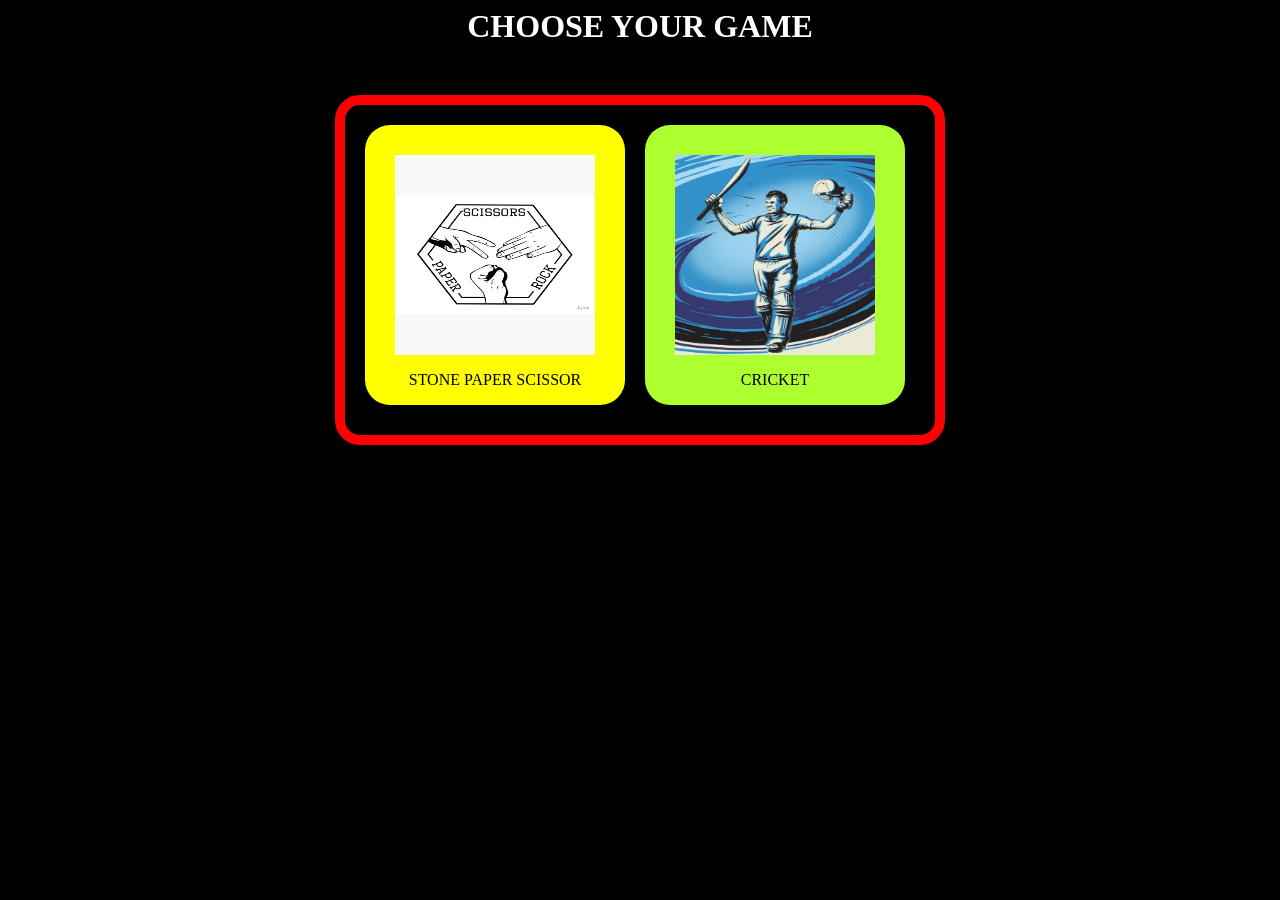
<file: index.html>
<html>
    <head>
        <title>GAME ZONE</title>
        <link rel="stylesheet" href="main.css">
    </head>
    <body>
        <div>
            <center><h1>CHOOSE YOUR GAME</h1></center>
            <center>
            <div class="container" style="margin-top: 50px;">
                <div class="items item1" id="d1"><a href="SPS.html"><img src="SPSIM.jpg"></a><br><p>STONE PAPER SCISSOR</p></div>
                <div class="items item2" id="d2"><a href="cricket.html"><img src="cric.jpg"></a><br><p>CRICKET</p></div>
            </div></center>
        </div>
        <script src="SPS.js"></script>
    </body>
</html>
</file>
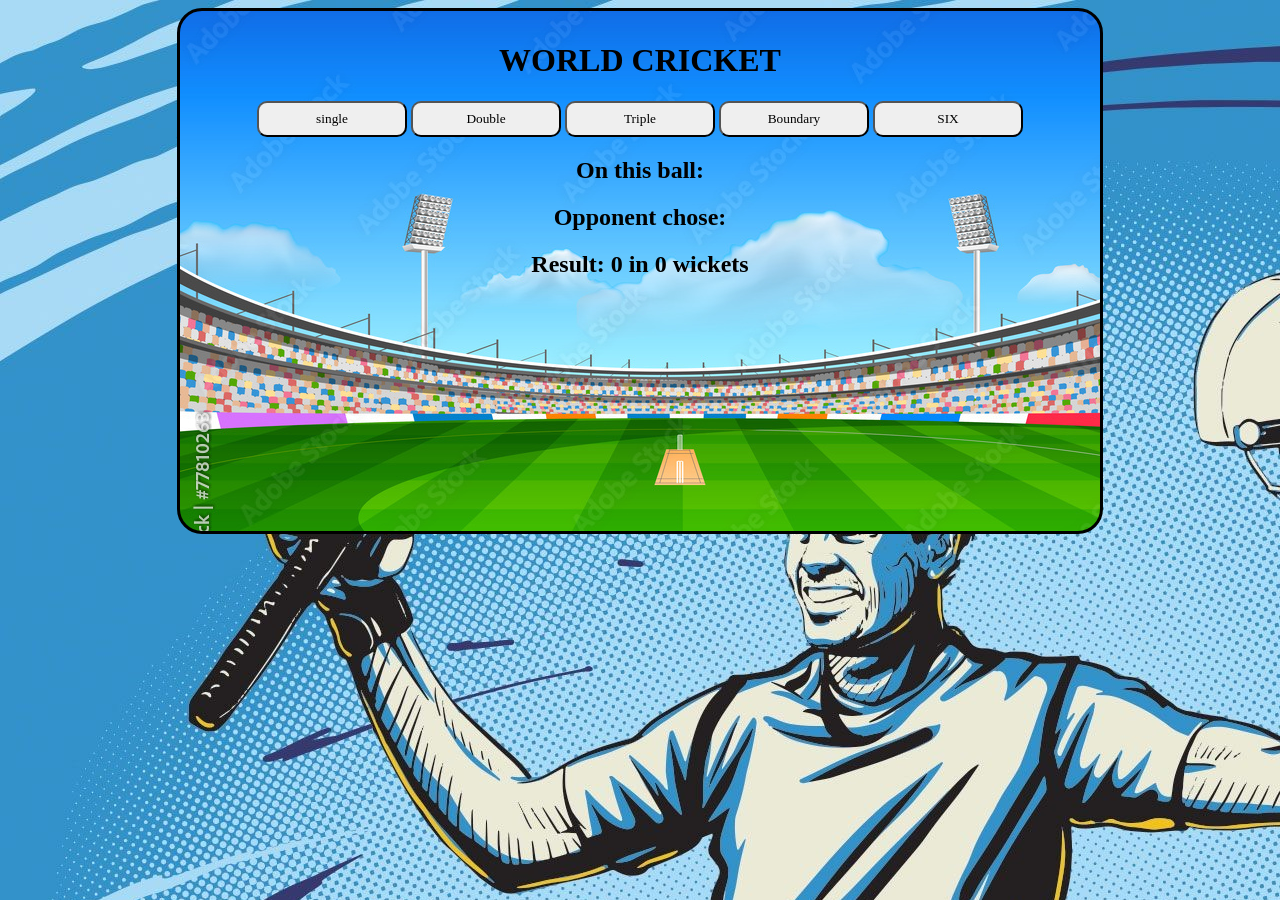
<file: cricket.html>
<html>
    <head>
        <title>FINGER CRICKET</title>
        <link rel="stylesheet" href="cricket.css">
    </head>
    <body style="background-image:url('cric.jpg');">
        <script type="text/javascript">
            // alert("Welcome to finger Cricket...");  //used for pop-up
            // alert("Go ahead BAT your way out");
        </script>

        <div id="gamediv">
            <h1>WORLD CRICKET</h1>
            <button class="choiceBTN" id="btn" value="1">single</button>
            <button class="choiceBTN" id="btn" value="2">Double</button>
            <button class="choiceBTN" id="btn" value="3">Triple</button>
            <button class="choiceBTN" id="btn" value="4">Boundary</button>
            <button class="choiceBTN" id="btn" value="6">SIX</button>
            <h2 class="gameText" id="playerText"> On this ball: </h2>
            <h2 class="gameText" id="computerText">Opponent chose: </h2>
            <h2 class="gameText" id="resultText">Result: 0 in 0 wickets </h2>
        </div>
        <script src="cricket.js"></script>
    </body>
</html>
</file>
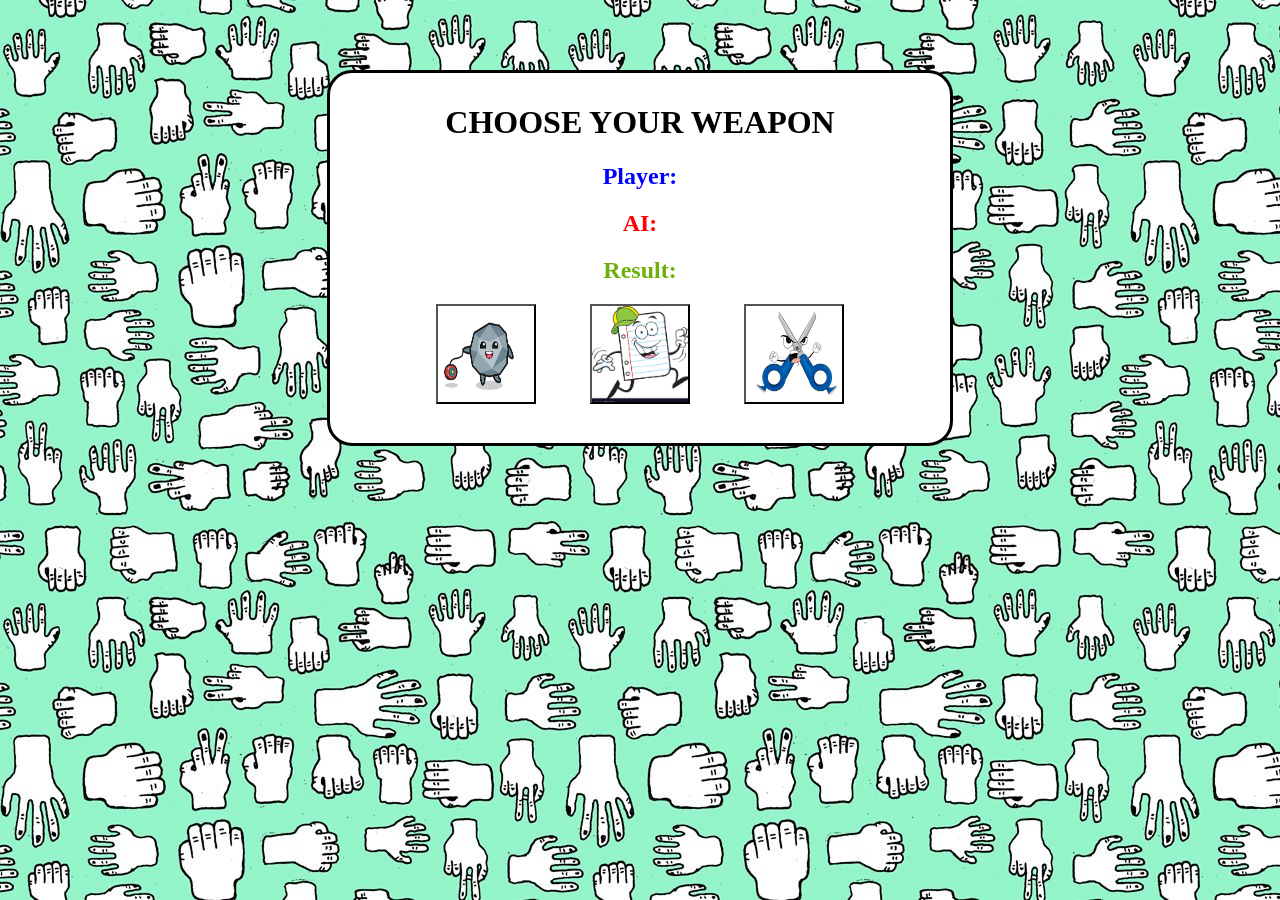
<file: SPS.html>
<html>
    <head>
        <title>ROCK PAPER SCISSOR</title>
        <link rel="stylesheet" href="SPS.css">
    </head>
    <body class="bg">
        <div id="gamediv">
            <h1>CHOOSE YOUR WEAPON</h1>
            <h2 class="gameText" id="playerText"> Player: </h2>
            <h2 class="gameText" id="computerText">AI: </h2>
            <h2 class="gameText" id="resultText">Result: </h2>
            <button class="choiceBTN" id="stone" value="STONE"></button>
            <button class="choiceBTN" id="paper" value="PAPER"></button>
            <button class="choiceBTN" id="scissor" value="SCISSOR"></button>
        </div>
        <script src="SPS.js"></script>
    </body>
</html>
</file>
<file: main.css>
body{
	font-family: cursive;
	background-color: black;
	color: white;
}
div{
	transition: all 2s;
}
/* div.item1:hover{
	height: 270px;
	width: 270px;
	} */
/* #d1{
		transition-timing-function: ease-in-out;}
#d2{
		transition-timing-function: ease-in-out;} */
.container
{
    padding: 20px;
    border: 10px red solid;
    border-radius: 25px;
    width: 550px;
    height: 290px;
    display: grid;
    grid-template-columns: 260px 260px;
    grid-template-rows: 280px 280px 280px;
    gap: 20px;
    /* grid-template-areas: auto auto;    */
	font-family: cursive;
}
img{
    height: 200px;
    width: 200px;
}
p{
	font-size:16px ;
	color: black;
}

.items
		{
            border-radius: 25px;
			padding: 30px;
			text-align: center;
			font-size: 40px;
		}
		.item1
		{
			background-color: yellow;
            border-radius: 25px;

		}
		.item2
		{
			background-color: greenyellow;
            border-radius: 25px;
		
		}
		.item3
		{
			background-color: hotpink;
            border-radius: 25px;
		}
		.item4
		{
			background-color: red;
            border-radius: 25px;

		}
</file>
<file: cricket.css>
#gamediv
{
    font-family: 'Nordic Light ', cursive;
    border: 3px solid;
    padding: 10px;
    border-radius: 25px;
    text-align: center;
    background-image: url("ground.jpg");
    height: 500px;
    width: 900px;
    margin: auto;
}
.choiceBTN{
    font-family: 'Nordic Light ', cursive;
    line-height: 30px;
    width: 150px;
    border-radius: 10px;
}
</file>
<file: SPS.css>
.bg{
    background-image: url("SPSBG.jpg");
}
.choiceBTN{
    line-height: 30px;
    width: 150px;
}
#playerText{
    color: blue;
}
#computerText{
    color: red;
}
#resultText{
    color: rgb(111, 177, 11);
}


#gamediv{
    font-family: 'Nordic Light ', cursive;
    border: 3px solid;
    padding: 10px;
    border-radius: 25px;
    text-align: center;
    background-color: rgb(255, 255, 255);
    height: 350px;
    width: 600px;
    margin: auto;
    margin-top: 70px;

}

#stone{
    height: 100px;
    width: 100px;
    background-image: url("stone1.jpg");
    background-size: 100px 100px;
    /* background-size: auto; */
    background-repeat: no-repeat;

}
#paper{
    height: 100px;
    width: 100px;
    background-image: url("paper.jpg");
    background-size: 100px 100px;
    /* background-size: auto; */
    background-repeat: no-repeat;
    margin-left: 50px;
}
#scissor{
    height: 100px;
    width: 100px;
    background-image: url("sciss.jpg");
    background-size: 100px 100px;
    /* background-size: auto; */
    background-repeat: no-repeat;
    margin-left: 50px;

}
</file>
